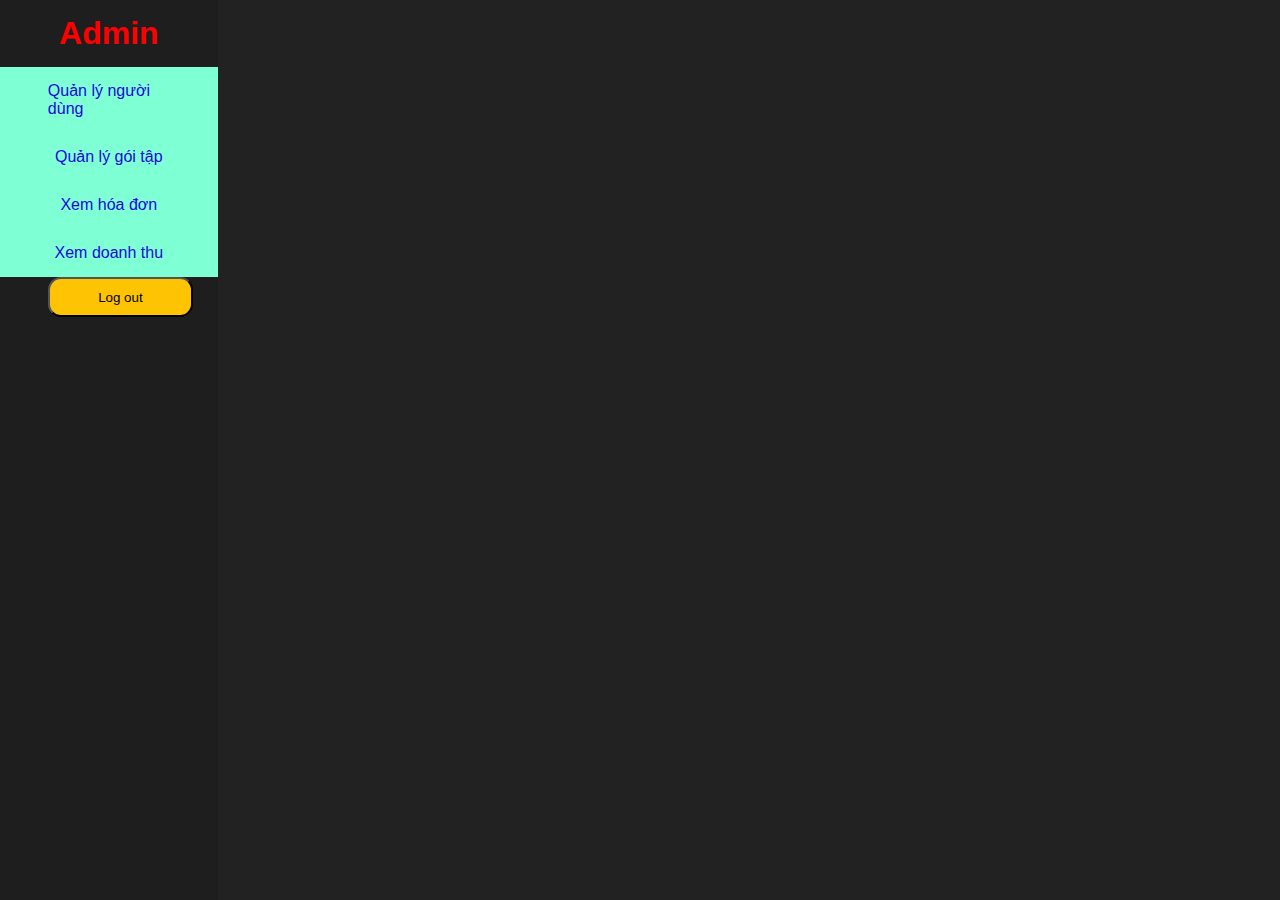
<file: pages/admin.html>
<!DOCTYPE html>
<html lang="en">
<head>
    <meta charset="UTF-8">
    <meta name="viewport" content="width=device-width, initial-scale=1.0">
    <title>Admin</title>
    <link rel="stylesheet" href="../assets/css/styles.css">
    <link rel="stylesheet" href="../assets/css/styleAdmin.css">
</head>
<body>
    <aside>
        <h2>Admin</h2>
        <ul>
            <li><a href="./userManageBE.php">Quản lý người dùng</a></li>
            <li><a href="./packageManageBE.php">Quản lý gói tập</a></li>
            <li><a href="#!">Xem hóa đơn</a></li>
            <li><a href="#!">Xem doanh thu</a></li>
        </ul>  
        
        <a href="../index.php">
            <button class="btn">Log out</button>
        </a>
    </aside>

</body>
</html>
</file>
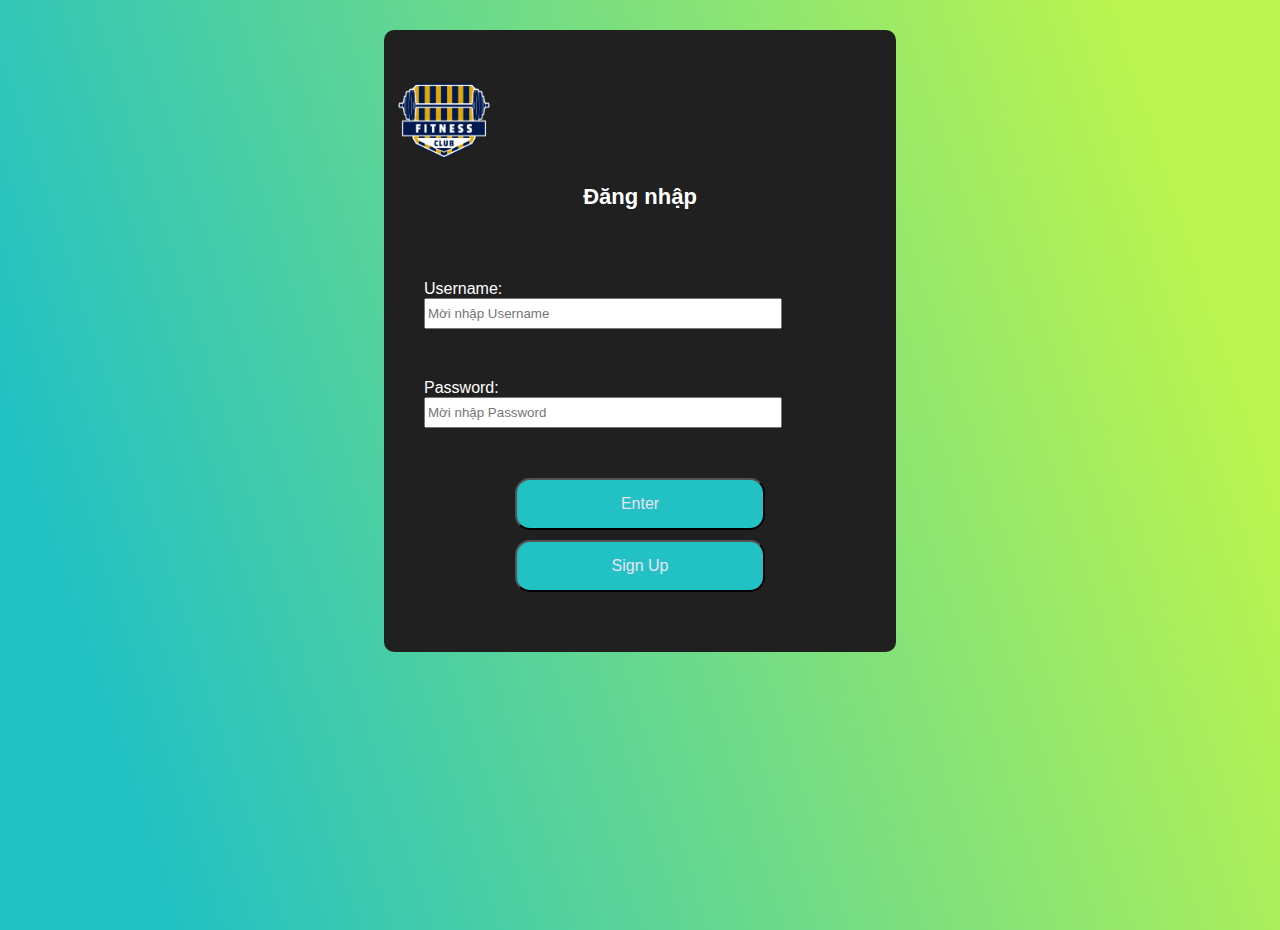
<file: pages/login.html>
<!DOCTYPE html>
<html lang="en">
<head>
    <meta charset="UTF-8">
    <meta name="viewport" content="width=device-width, initial-scale=1.0">
    <title>Login</title>
    <link rel="stylesheet" href="../assets/css/styles1.css">
</head>
<body>
    <div class="container">
        <span><a href="../index.php"><img src="../assets/img/Logo.png" alt="logo" class="logo"></a></span>
        <h1>Đăng nhập</h1>
        <main>       
            <form action="../pages/login.php" method="POST">
                <div class="row">
                    <label for="username">Username: </label>
                    <input type="text" id="username" name="username-input" maxlength="30" placeholder="Mời nhập Username">
                </div>
                <div class="row">
                    <label for="passwd">Password: </label>
                    <input type="password" id="passwd" name="passwd-input" maxlength="50" placeholder="Mời nhập Password">
                </div>
                
                <button type="submit" id="btn-submit">Enter</button>
            </form>
            <a href="../pages/SignUp.html">
                <button>Sign Up</button>
            </a>
        </main>
    </div>
</body>
</html>
</file>
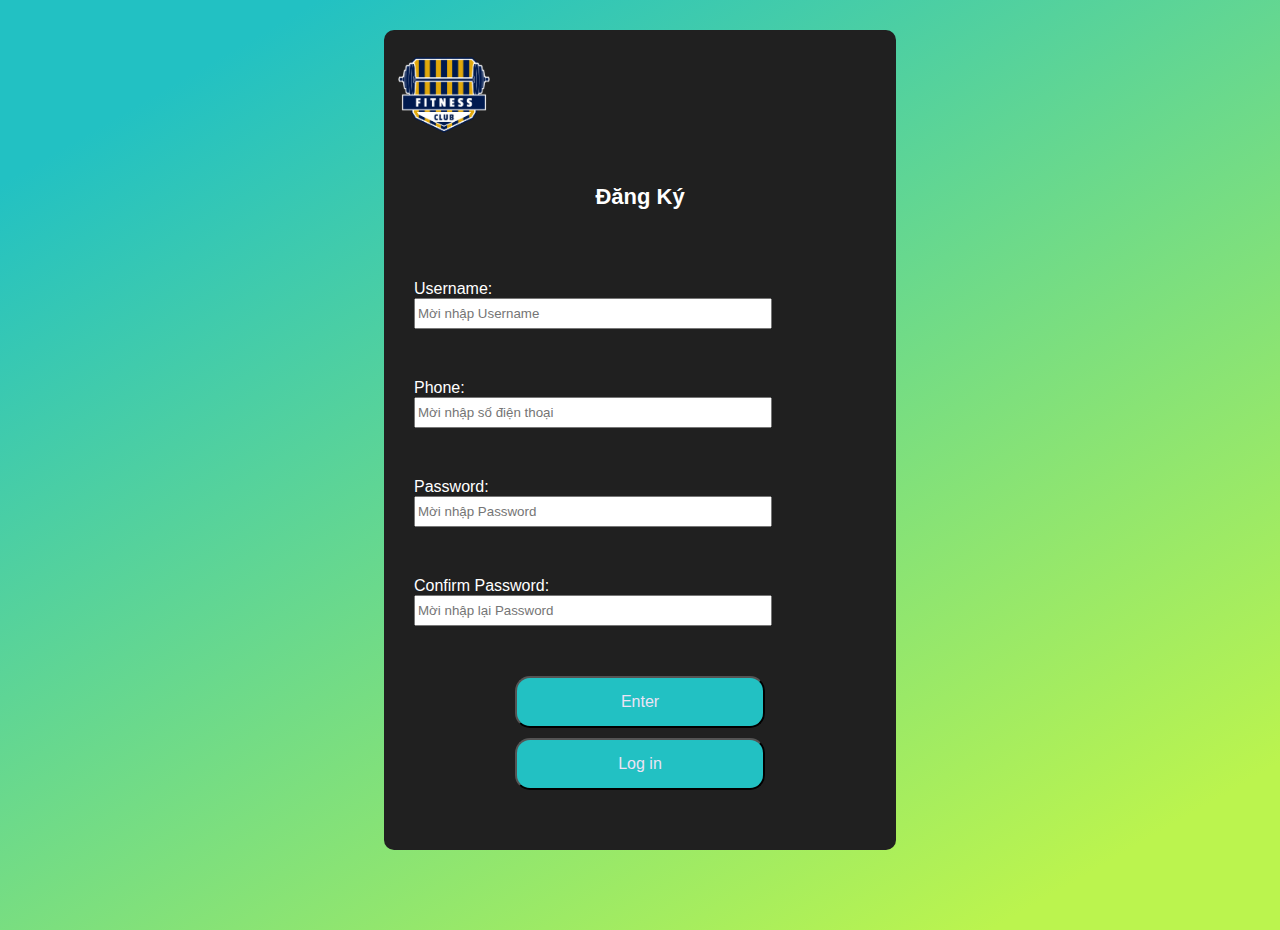
<file: pages/SignUp.html>
<!DOCTYPE html>
<html lang="en">
<head>
    <meta charset="UTF-8">
    <meta name="viewport" content="width=device-width, initial-scale=1.0">
    <title>Sign Up</title>
    <link rel="stylesheet" href="../assets/css/styles2.css">
</head>
<body>
    <div class="container">
        <span><a href="../index.php"><img src="../assets/img/Logo.png" alt="logo" class="logo"></a></span>
        <h1>Đăng Ký</h1>
        <main>       
            <form action="signup.php" method="POST">
                <div class="row">
                    <label for="username">Username: </label>
                    <input type="text" id="username" name="username-input" maxlength="30" placeholder="Mời nhập Username" required>
                </div>
                <div class="row">
                    <label for="sdt">Phone: </label>
                    <input type="tel" id="sdt" name="sdt-input" maxlength="30" placeholder="Mời nhập số điện thoại" pattern="[0-9]{10}" required>
                </div>
                <div class="row">
                    <label for="passwd">Password: </label>
                    <input type="password" id="passwd" name="passwd-input" maxlength="50" placeholder="Mời nhập Password" required>
                </div>
                <div class="row">
                    <label for="re-passwd">Confirm Password: </label>
                    <input type="password" id="re-passwd" name="re-passwd" maxlength="50" placeholder="Mời nhập lại Password" required>
                </div>
                
                <button type="submit" id="btn-submit">Enter</button>
            </form>
            <a href="../pages/login.html">
                <button type="button">Log in</button>
            </a>
        </main>
    </div>
</body>
</html>
</file>
<file: assets/css/styles.css>
* {
    font-family: "sora", sans-serif;
    margin: 0;
    padding: 0;
    box-sizing: border-box;
}

body {
    background-color: #000000;
    color: white;
}

:root {
    --primary-color: #fec302;
    --second-color: #878787;
    --third-color: #222222;
}

a {
    text-decoration: none;
}

button {
    cursor: pointer;
}

.btn {
    width: 145px;
    height: 40px;
    border-radius: 13px;
    background-color: var(--primary-color);
    color: #000000;
}


p {
    line-height: 1.35;
}


h2 {
    font-size: 2em;
    font-weight: 700;
    margin-bottom: 120px;
}
/* =========================================================== */
.container {
    width: 80%;
    max-width: calc(100% -48px);
    margin: 0 auto;
}

.logo{
    width: 120px;
    height: 130px;
    object-fit: cover;
}

nav {
    display: flex;
    align-items: center;
    justify-content: space-between;
}

nav menu a {
    color: white;
    padding: 8px 12px;
    margin-left: 10px;
}

nav menu a:hover {
    color: var(--primary-color);
}


.hero .hero__content {
    display: flex;
    flex-direction: column;
    align-items: flex-start; /* Căn giữa theo chiều dọc */
    justify-content: center;
    height: 500px;
}

.hero h1{
    font-size: 3em;
    width: 600px;
    margin-bottom: 20px;
    line-height: 1.3;
}

.hero p {
    font-size: 1.2em;
    font-weight: 500;
    line-height: 1.3;
    width: 450px;
    margin: 10px 0 30px;
    color: var(--primary-color);
}

.hero .hero_img {
    width: 100%;
    height: 700px;
    object-fit: cover;
    position: relative;
    top: -500px;
    z-index: -2;
}

/* ================== Section: Reason ==================== */
.reason {
    padding: 150px 0;
}
.reason img {
    width: 50px;
    height: 25px;
    object-fit: cover;
}

.reason h5 {
    font-size: 1.3em;
    font-weight: 600;
    margin-bottom: 10px;
}

.reason .row_main {
    margin-top: 60px;
}

.reason .row {
    display: flex;
    align-items: center;
    justify-content: space-between;
    flex: 1;
    gap: 30px;
}

.reason .row .content {
    width: 500px;
    height: 80px;
}


/* ================== Section: Membership ==================== */
.membership {
    padding: 150px 0;
}

.membership h2 {
    display: flex;
    align-items: center;
    justify-content: center;
}

.membership .row {
    display: flex;
    align-items: center;
    justify-content: space-evenly;
    gap: 30px;
}

.membership .row + .row {
    margin-top: 50px;
}

.membership .column {
    display: flex;
    flex-direction: column; 
    width: 275px;
    height: 400px;
    border-radius: 15px;
    background-color: var(--third-color);
}

.membership .column h5 {
    font-size: 1.4em;
    font-weight: 800;
    width: fit-content;
    margin: 10px auto;
}

.membership .column .pass_header {
    height: 105px;
}

.membership .column .pass_content {
    display: flex;
    margin: 0 3px 3px;
    flex: 1;
    border-radius: 0 0 15px 15px;
    background-color: var(--third-color);
}

.membership .column .container {
    display: flex;
    flex-direction: column;
    margin: 0 auto;
}

.membership .column p {
    position: relative;
    margin: 15px 0 0 18px;
}

.membership .column p::before {
    content: "";
    position: absolute;
    top: 17%;
    left: -19px;
    display: inline-block;
    width: 8px;
    height: 8px;
    border-radius: 50%;
    background-color: white;
}

.membership .column a {
    margin: auto auto 15px;
}

.membership .column:hover {
    background-color: var(--primary-color);
    transition: linear;
}

.membership .column:hover h5 {
    color: #000000;
    transition: linear;
}


.membership .column:hover p::before {
    background-color: var(--primary-color);
    transition: linear;
}


/* ================== Section: About Us ==================== */
.aboutUs {
    padding: 150px 0 ;
}

.aboutUs .row {
    display: flex;
    align-items: center;
    justify-content: space-between;
    gap: 40px;
}

.aboutUs h2 {
    margin-bottom: 80px;
}

.aboutUs img {
    width: 650px;
    height: 460px;
    object-fit: cover;
}


/* ================== Section: Footer ==================== */
footer {
    padding: 150px 0 40px;

}

#copyright {
    font-size: 1.2em;
    font-weight: 600;
    width: fit-content;
    margin: 50px auto 0;
    color: #87c2d1;

}

footer .row{
    display: flex;
    justify-content: center;
    gap: 300px;
}

footer .column {
    flex: 1;
}

footer .column h3 {
    margin: 40px auto 60px;
}

footer .row-sub{
    display: flex;
    align-items: center;
    gap: 15px;
}

footer .icon {
    width: 15px;
    height: 16px;
}
</file>
<file: assets/css/styleAdmin.css>
* {
    margin: 0;
    padding: 0;
}

body {
    background-color: #222222;
}

a {
    color: white;
}

h1 {
    margin: 20px 0 30px;
    display: flex;
    justify-content: center;
}

h2 {
    margin: 15px 0 ;
    color: red;
}

table {
    margin: 10px 0 25px;
    border-collapse: collapse;
    width: 100%;
}

table, th, td {
    border: 1px solid rgb(80, 80, 80);
}

table th {
    padding: 20px 0;
    color: black;
    background-color: burlywood;
}

table td {
    padding: 10px 0;
}

form label {
    display: inline-block;
    width: 175px;
    margin: 5px;
}

aside {
    background-color: rgba(0, 0, 0, 0.1);
    width: 17%;
    height: 100vh;
}

aside h2 {
    width: fit-content;
    margin: 0 auto;
    padding: 15px;
}

aside ul li{
    display: flex;
    align-items: center;
    justify-content: center;
    background-color: aquamarine;
}

aside ul li:hover {
    background-color: rgba(103, 203, 170, 0.7);
}

aside a {
    padding: 15px 22%;
    color: rgb(28, 7, 220);
}
</file>
<file: assets/css/styles1.css>
* {
    margin: 0;
}

body {
    height: 100vh;
    background: rgb(34,193,195);
    background: linear-gradient(72deg, rgba(34,193,195,1) 11%, rgba(187,244,78,1) 90%);
    font-family: sans-serif;
    overflow: hidden;
}


.container {
    width: 40%;
    max-width: calc(100% - 48px);
    margin-left: auto;
    margin-right: auto;
    margin-top: 30px;
    padding-bottom: 50px;
    border-radius: 10px;
    background: rgb(32, 32, 32);
    color: white;
}

.logo{
    width: 120px;
    height: 130px;
    object-fit: cover;
    transform: translateY(26px);
}

h1 {
    width: fit-content;
    margin-left: auto;
    margin-right: auto;
    padding: 20px 0;
    font-size: 22px;
}

.row {
    margin: 50px 40px;
}

.row label { 
    display: inline-block;
    width: 130px;

}

.row input {
    width: 350px;
    height: 25px;
}

button {
    display: block;
    width: 250px;
    margin: 10px auto ;
    padding: 15px 25px;
    border-radius: 15px;
    font-size: 16px;
    background: rgb(34,193,195);
    color: rgb(236, 227, 245);
    cursor: pointer;
}

a {
    text-align: center;
    text-decoration: none;
}
</file>
<file: assets/css/styles2.css>
* {
    margin: 0;
}

body {
    height: 100vh;
    background: rgb(34,193,195);
    background: linear-gradient(150deg, rgba(34,193,195,1) 11%, rgba(187,244,78,1) 90%);
    font-family: sans-serif;
    overflow: hidden;
}


.container {
    width: 40%;
    max-width: calc(100% - 48px);
    margin-left: auto;
    margin-right: auto;
    margin-top: 30px;
    padding-bottom: 50px;
    border-radius: 10px;
    background: rgb(32, 32, 32);
    color: white;
}

.logo{
    width: 120px;
    height: 130px;
    object-fit: cover;
}

h1 {
    width: fit-content;
    margin-left: auto;
    margin-right: auto;
    padding: 20px 0;
    font-size: 22px;
}

.row {
    margin: 50px 30px;
}

.row label { 
    display: inline-block;
    width: 140px;

}

.row input {
    width: 350px;
    height: 25px;
}

button {
    display: block;
    width: 250px;
    margin: 10px auto ;
    padding: 15px 25px;
    border-radius: 15px;
    font-size: 16px;
    background: rgb(34,193,195);
    color: rgb(236, 227, 245);
    cursor: pointer;
}

a {
    text-align: center;
    text-decoration: none;
}
</file>
